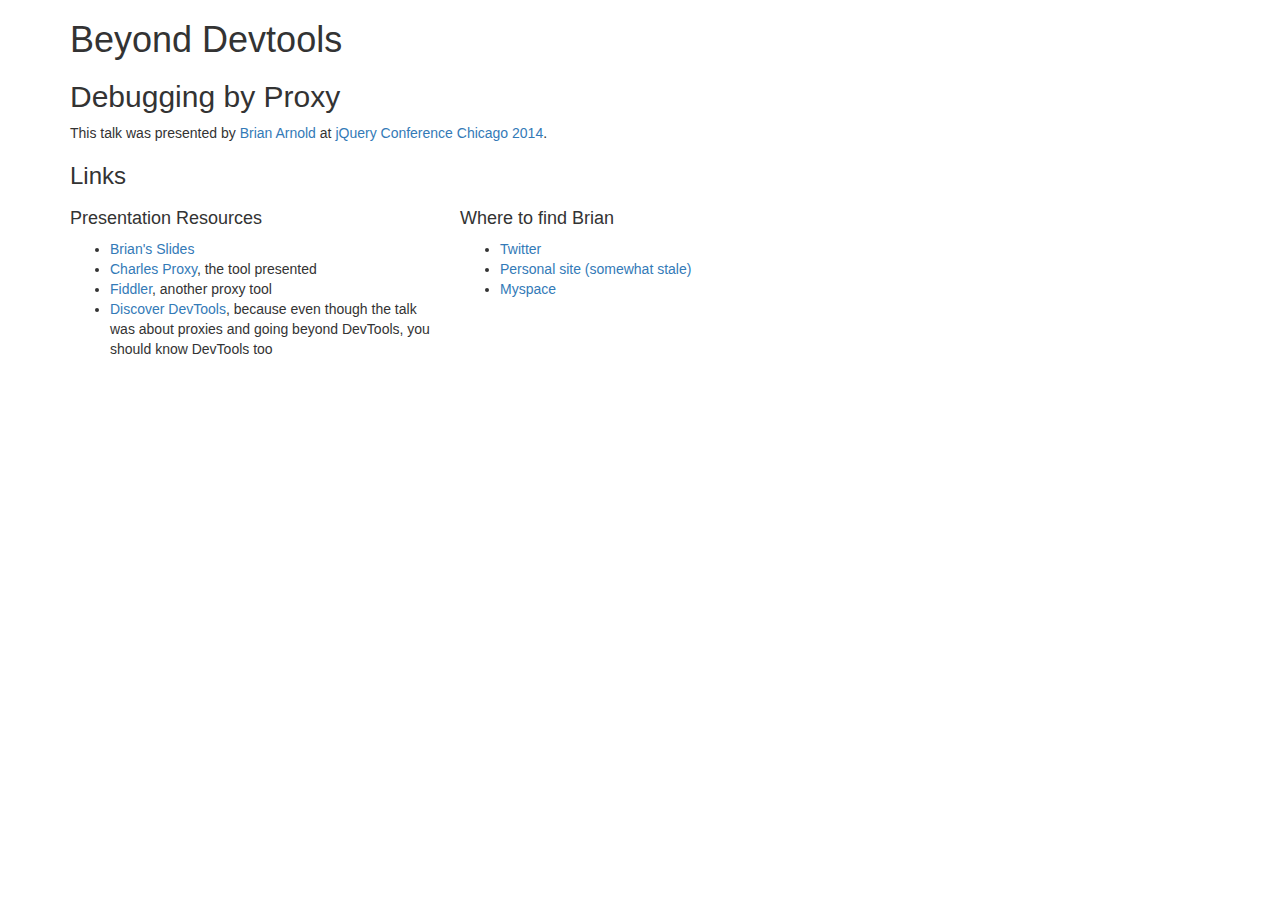
<file: index.html>
<!DOCTYPE html>
<html>
<head>
	<meta charset="utf-8">
	<title>jQuery Conference Chicago 2014 - Beyond Devtools</title>
	<link rel="stylesheet" href="//maxcdn.bootstrapcdn.com/bootstrap/3.2.0/css/bootstrap.min.css" type="text/css" media="screen" charset="utf-8">
</head>
<body>
	<div class="container">
		<h1>Beyond Devtools</h1>
		<h2>Debugging by Proxy</h2>
		<p>This talk was presented by <a href="http://twitter.com/brianarn">Brian Arnold</a> at <a href="http://events.jquery.org/2014/chicago/">jQuery Conference Chicago 2014</a>.</p>
		<h3>Links</h3>
		<div class="row">
			<div class="col-md-4">
				<h4>Presentation Resources</h4>
				<ul>
					<li><a href="presentation">Brian's Slides</a></li>
					<li><a href="http://www.charlesproxy.com/">Charles Proxy</a>, the tool presented</li>
					<li><a href="http://www.telerik.com/fiddler">Fiddler</a>, another proxy tool</li>
					<li><a href="http://discover-devtools.codeschool.com/">Discover DevTools</a>, because even though the talk was about proxies and going beyond DevTools, you should know DevTools too</li>
				</ul>
			</div>
			<div class="col-md-4">
				<h4>Where to find Brian</h4>
				<ul>
					<li><a href="http://twitter.com/brianarn">Twitter</a></li>
					<li><a href="http://www.randomthink.net">Personal site (somewhat stale)</a></li>
					<li><a href="http://myspace.com/brianarn">Myspace</a></li>
				</ul>
			</div>
		</div>
	</div>
	<script src="http://code.jquery.com/jquery-1.11.1.min.js"></script>
	<script src="//maxcdn.bootstrapcdn.com/bootstrap/3.2.0/js/bootstrap.min.js"></script>
</body>
</html>
</file>
